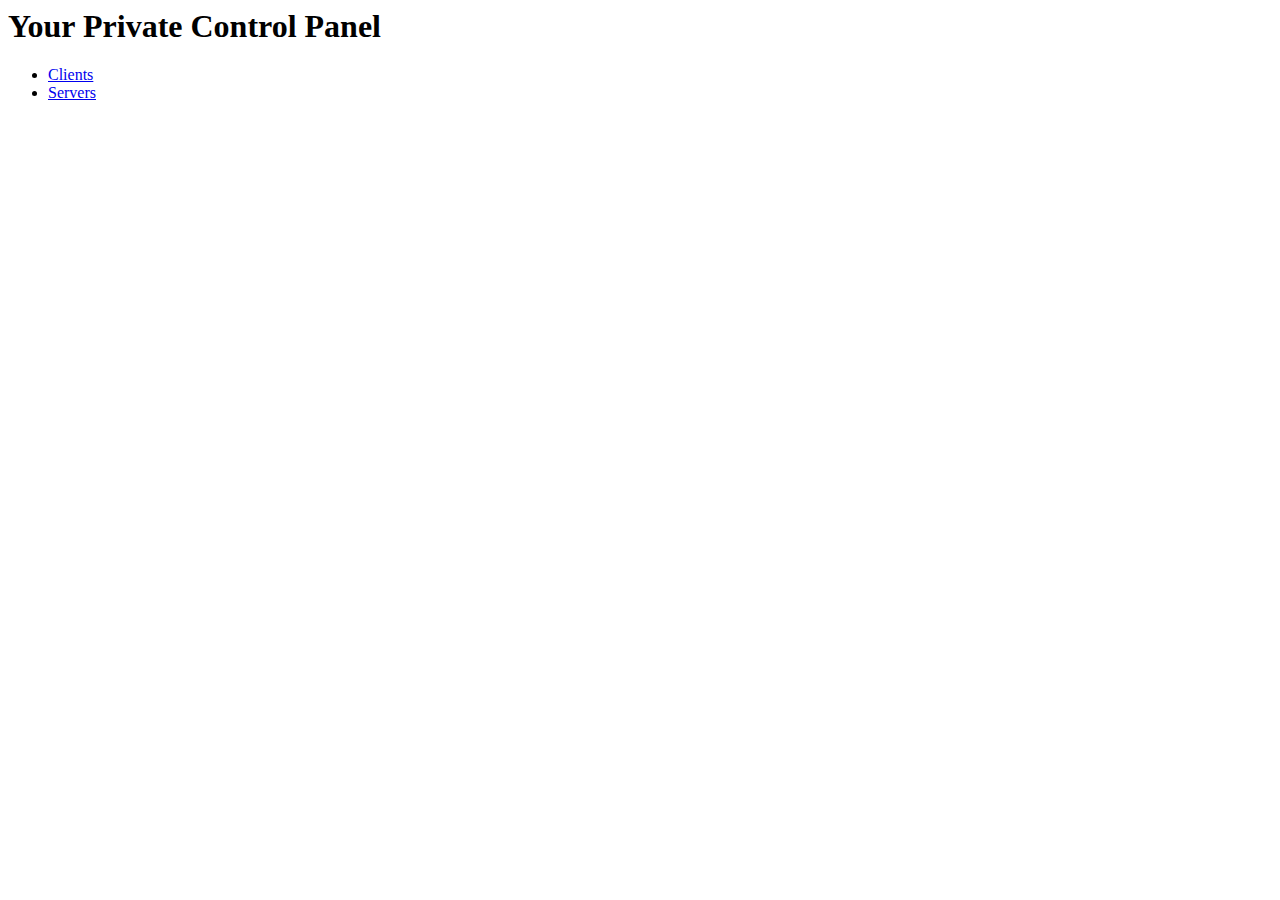
<file: src/allmydata/web/control.html>
<html>
<head>
<title>Tahoe-LAFS Control Panel</title>
</head>

<body>
<h1>Your Private Control Panel</h1>

<ul>
  <li><a href="clients">Clients</a></li>
  <li><a href="servers">Servers</a></li>
</ul>



</body> </html>
</file>
